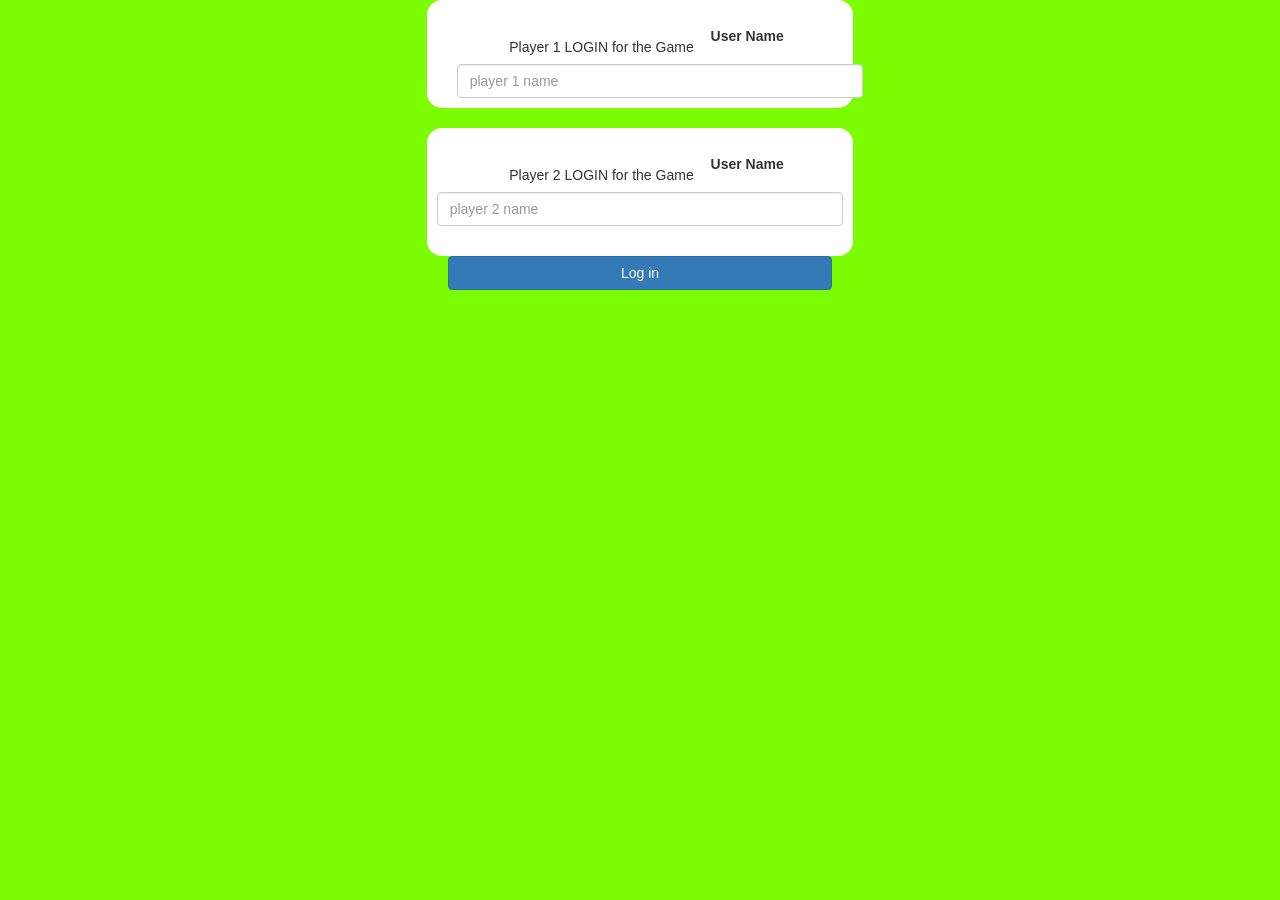
<file: index.html>
<!DOCTYPE html>
<html>
<head>
	<title>Guess The Word</title>

<meta name="viewport" content="width=device-width, initial-scale=1">
<link rel="stylesheet" href="https://maxcdn.bootstrapcdn.com/bootstrap/3.4.0/css/bootstrap.min.css">
<script src="https://ajax.googleapis.com/ajax/libs/jquery/3.4.1/jquery.min.js"></script>
<script src="https://maxcdn.bootstrapcdn.com/bootstrap/3.4.0/js/bootstrap.min.js"></script>

<link rel="stylesheet" type="text/css" href="game.css">

<script src="game_login.js"></script>
</head>
<body>
	<center>
	<div class="col-lg-4 col-sm-8 col-xs-11 login_div1">
		<h3 class="btn btn success">Player 1 LOGIN for the Game</h3>
		<label>User Name</label>
		<input type="text"  id="player_1_name_input" class="form-control"  placeholder="player 1 name">
		<br>
		</div>

     <br>

		<div class="col-lg-4 col-sm-8 col-xs-11 login_div1">
			<h3 class="btn btn success">Player 2 LOGIN for the Game</h3>
			<label>User Name</label>
			<input type="text"  id="player2_name_input" class="form-control"  placeholder="player 2 name">
			<br>
			</div>

			<button style="width: 30%;" class="btn btn-primary" onclick="addUser();">Log in</button>
</center>
</body>
</html>
</file>
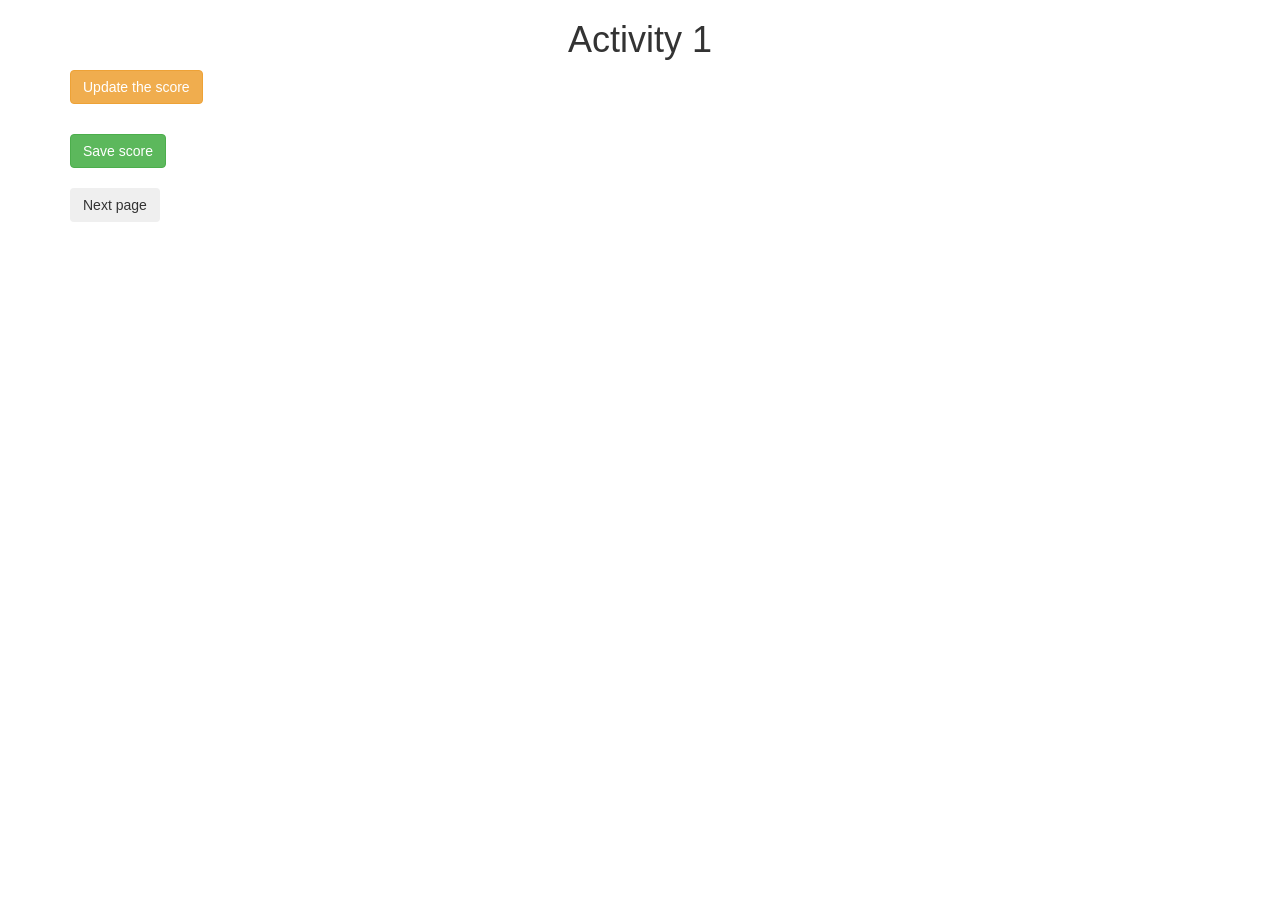
<file: activity_1.html>
<!DOCTYPE html>
<html>
<head>
	<title>Activity 1</title>

<meta name="viewport" content="width=device-width, initial-scale=1">
<link rel="stylesheet" href="https://maxcdn.bootstrapcdn.com/bootstrap/3.4.0/css/bootstrap.min.css">
<script src="https://ajax.googleapis.com/ajax/libs/jquery/3.4.1/jquery.min.js"></script>
<script src="https://maxcdn.bootstrapcdn.com/bootstrap/3.4.0/js/bootstrap.min.js"></script>
</head>
<body>

	<div class="container">
		<h1 style="text-align: center;">Activity 1</h1>

		<button class="btn btn-warning" onclick="update_score();">Update the score</button>
		<br>
		<br>
      <p id="score"></p>
		<button class="btn btn-success" onclick="save_score();">Save score</button>
		<br>
		<br>

		<button class="btn" onclick="next_pg();">Next page</button>
	</div>
	
<script src="activity1.js"></script>
</body>
</html>
</file>
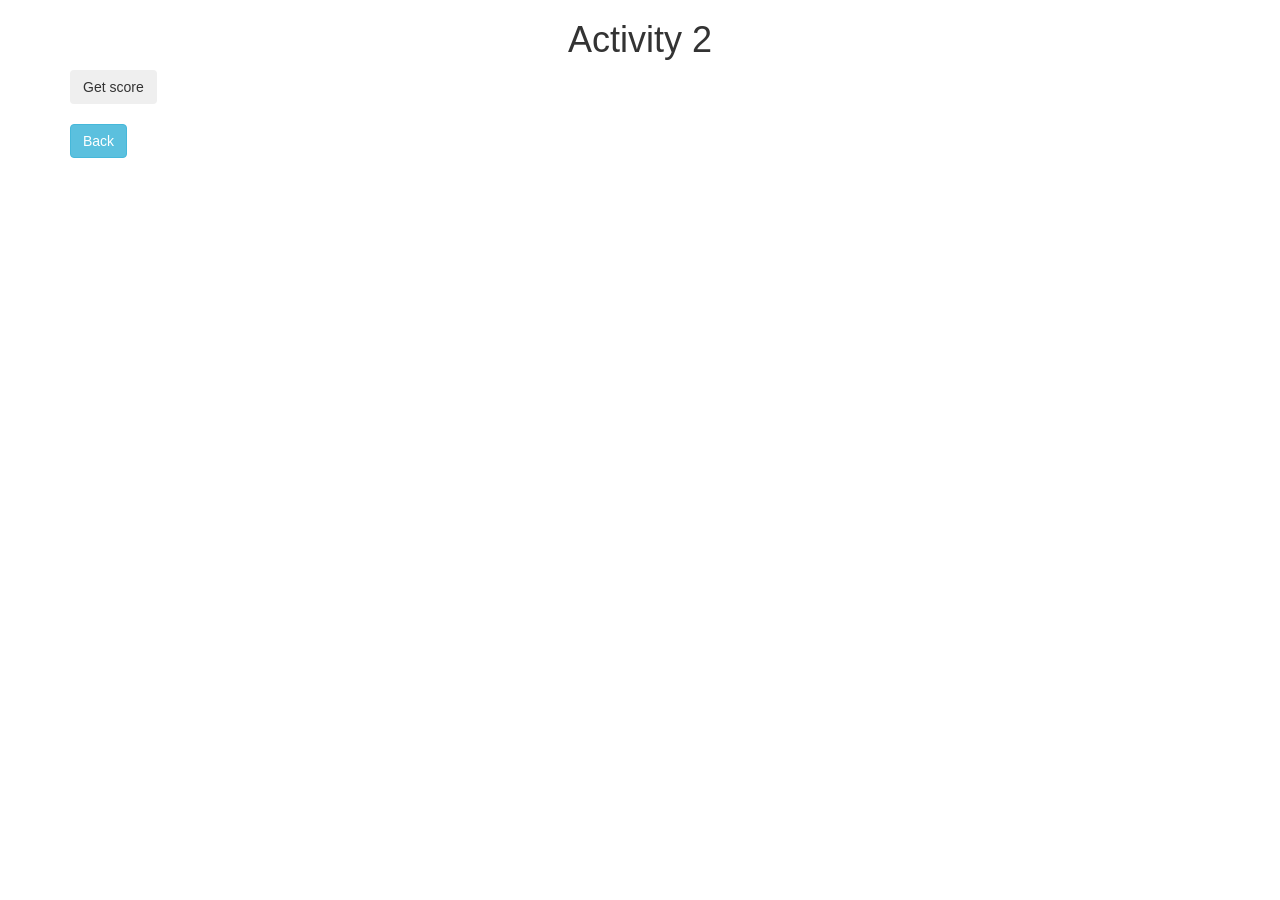
<file: activity_2.html>
<!DOCTYPE html>
<html>
<head>
	<title>Activity 2</title>
	
<meta name="viewport" content="width=device-width, initial-scale=1">
<link rel="stylesheet" href="https://maxcdn.bootstrapcdn.com/bootstrap/3.4.0/css/bootstrap.min.css">
<script src="https://ajax.googleapis.com/ajax/libs/jquery/3.4.1/jquery.min.js"></script>
<script src="https://maxcdn.bootstrapcdn.com/bootstrap/3.4.0/js/bootstrap.min.js"></script>
</head>
<body>

<div class="container">
	<h1 style="text-align: center;">Activity 2</h1>
	
    <div id="update" ></div>

	<button class="btn" onclick="gt_score()">Get score</button>
	<br>
	<br>
	<button class="btn btn-info"  onclick="Back()" >Back</button>
</div>


<script src="activity2.js"></script>
</body>
</html>
</file>
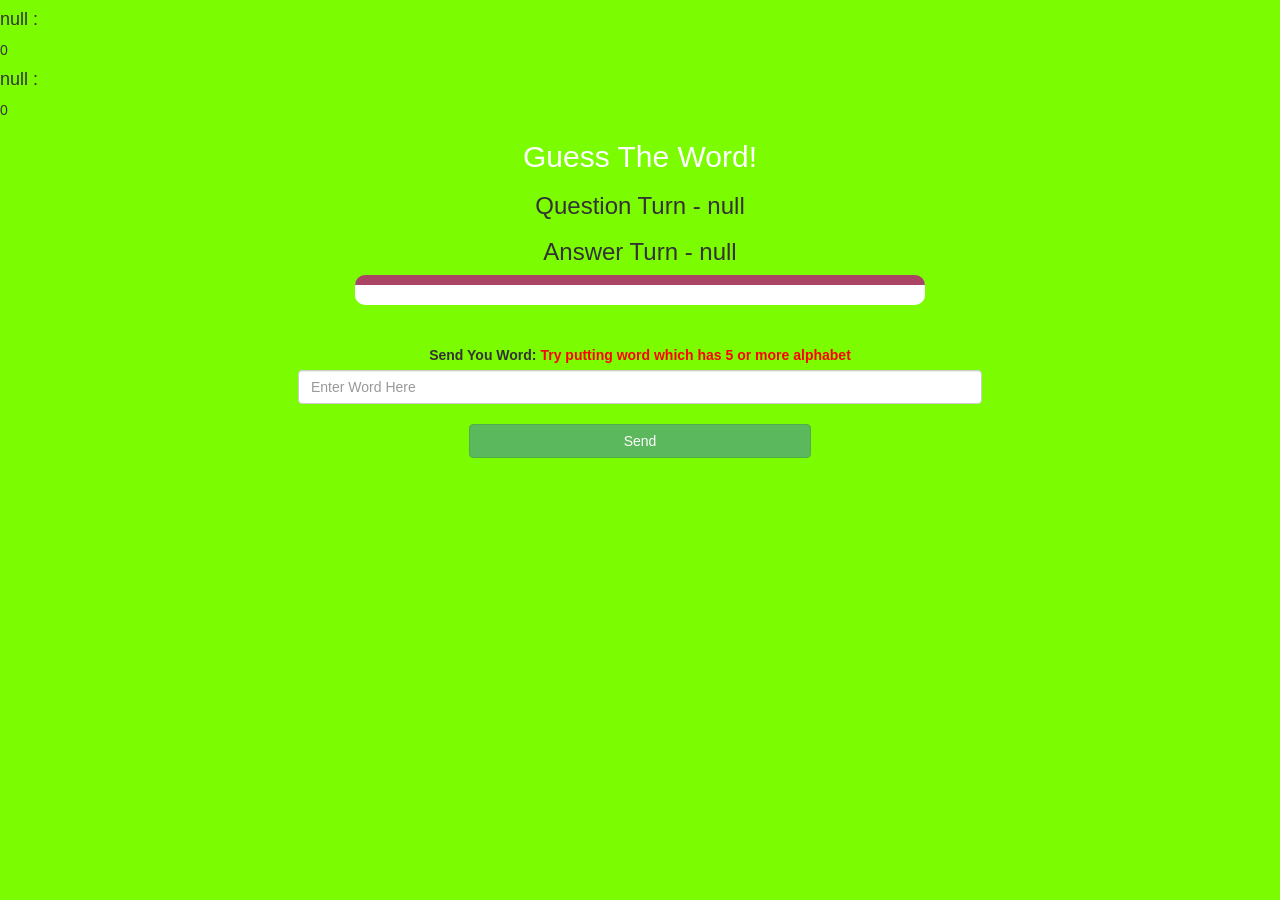
<file: game_page.html>
<!DOCTYPE html>
<html>
<head>
	<title>Guess The Word</title>

<meta name="viewport" content="width=device-width, initial-scale=1">
<link rel="stylesheet" href="https://maxcdn.bootstrapcdn.com/bootstrap/3.4.0/css/bootstrap.min.css">
<script src="https://ajax.googleapis.com/ajax/libs/jquery/3.4.1/jquery.min.js"></script>
<script src="https://maxcdn.bootstrapcdn.com/bootstrap/3.4.0/js/bootstrap.min.js"></script>

<link rel="stylesheet" type="text/css" href="game.css">
</head>
<body>

<h4 id="player1_name"></h4><span id="player1_score"></span>
<br>
<h4 id="player2_name"></h4><span id="player2_score"></span>

<div class="container">
	<center>
		<h2 style="color: white;">Guess The Word!</h2>
        <h3 id="player_q"></h3>
		<h3 id="player_ans"></h3>
		<div id="output"class="col-lg-6" ></div>
		<br>
		<br>
		<label>Send You Word: <b style="color: red">Try putting word which has 5 or more alphabet</b></label>
		<br>
        <input class="form-control"  id="word"  type="text"  placeholder="Enter Word Here">
		<br>
		<button onclick="send()"  class="btn btn-success" style="width: 30%;">Send</button>
	</center>
</div>

<script src="game_page_2.js"></script>
</body>
</html>
</file>
<file: game.css>
body
{
	background: lawngreen;
}

	.login_div1 , .login_div2
	{
		background: white;
		padding: 10px;
		float: none;
		border-radius: 15px;
	}


#player_1_name_input , #player_2_name_input
{
	display: inline-block;
	margin-left: 20px;
}
#word
{
	width: 60%;
}
#word_display
{
	letter-spacing: 5px;
}
#output
{
background: white;
border-radius: 10px;
border-top: 10px solid #AA4465;
padding: 10px;
float: none;
text-align: left;
}
</file>
